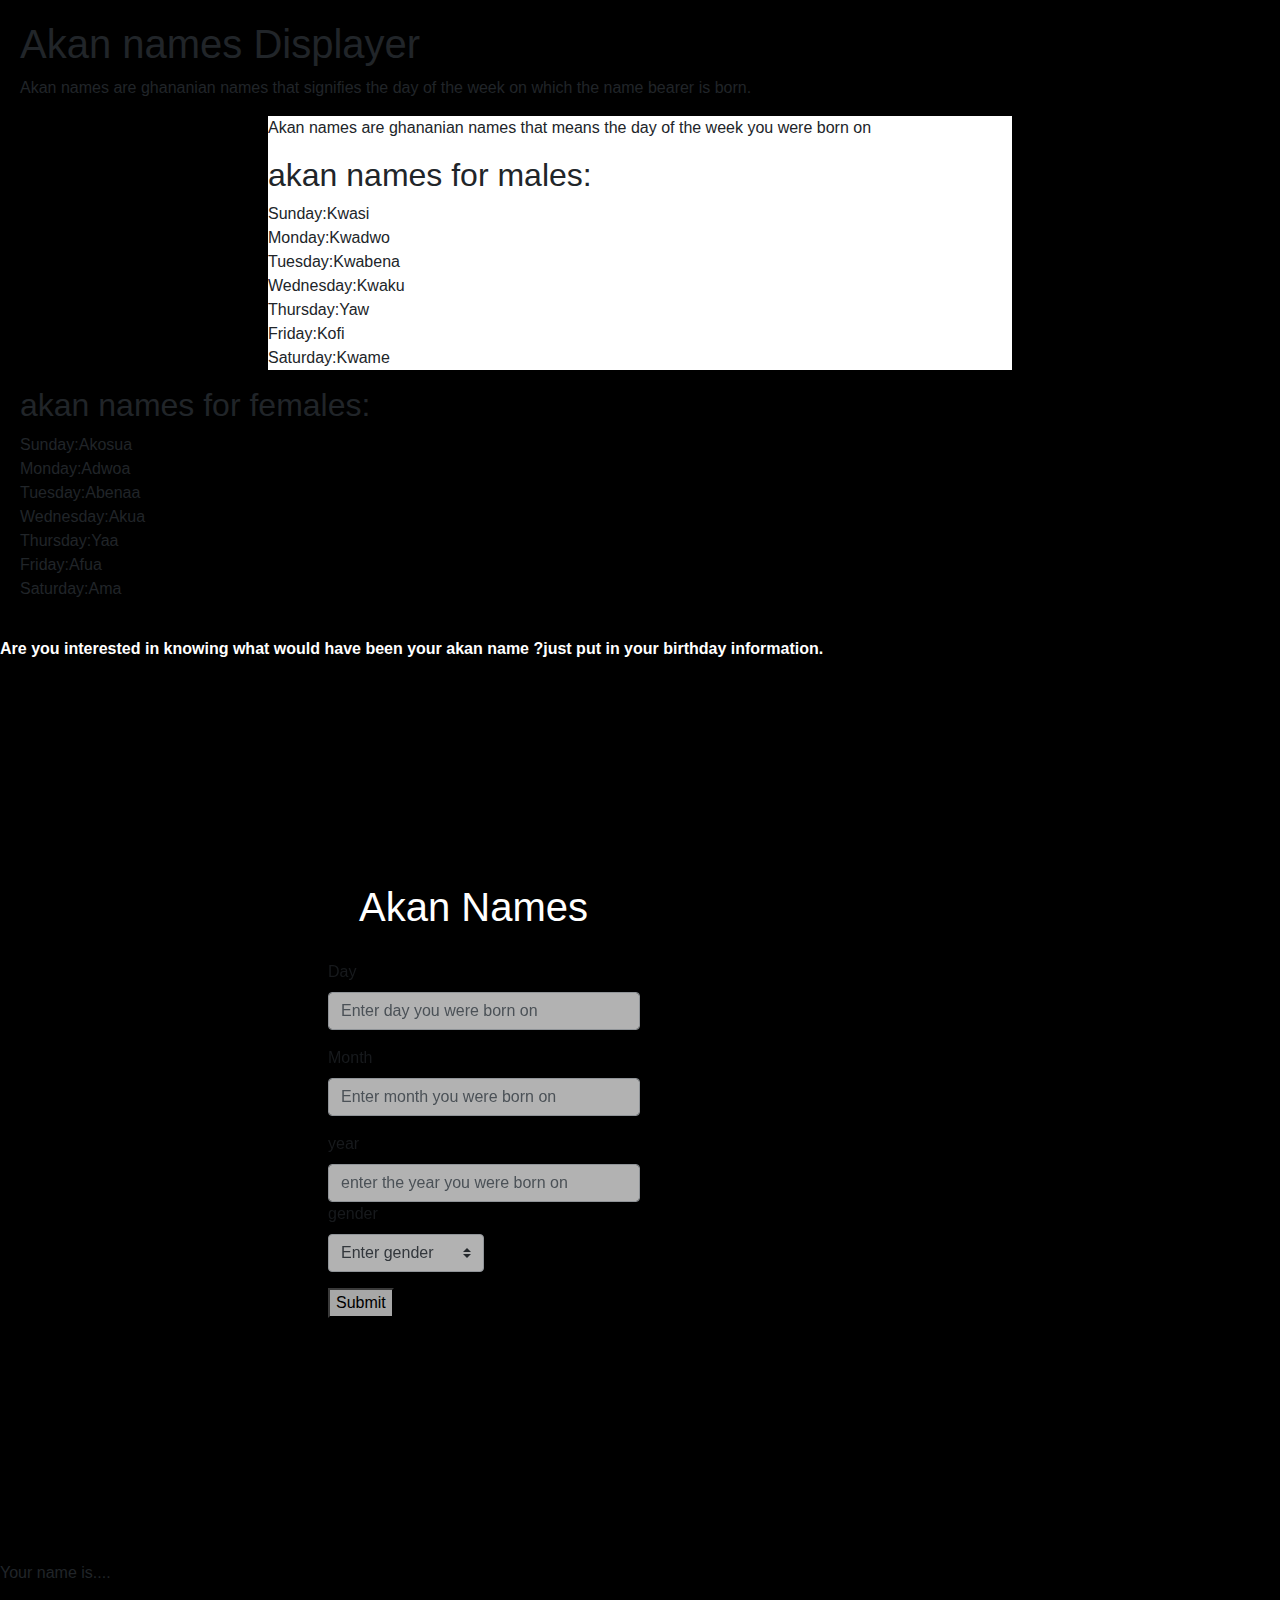
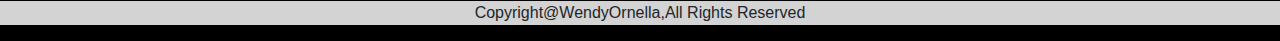
<file: index.html>
<!DOCTYPE html>
<html lang="en">

<head>
  <meta charset="UTF-8">
  <meta name="viewport" content="width=device-width, initial-scale=1.0">
  <meta http-equiv="X-UA-Compatible" content="ie=edge">
  <title>Document</title>
  <link href="css/bootstrap.css" rel="stylesheet" type="text/css" media="all">
  <link href="css/birthday.css" rel="stylesheet" type="text/css">

</head>

<body id="body">
  <div class=card-body>

    <h1 class="haeder">Akan names Displayer</h1>
    <p id="anitha">Akan names are ghananian names that signifies the day of the week on which the name bearer is
      born.<br>
    </p>
    <div class="card-one">
      <p>Akan names are ghananian names that means the day of the week you were born on</p>
      <div class="card-bodyone">

        <div class="akannames">
          <h2>akan names for males:</h2>
          <ul class="list-unstyled">
            <li>Sunday:Kwasi</li>
            <li>Monday:Kwadwo</li>
            <li>Tuesday:Kwabena</li>
            <li>Wednesday:Kwaku</li>
            <li>Thursday:Yaw</li>
            <li>Friday:Kofi</li>
            <li>Saturday:Kwame</li>
            <ul>
        </div>
      </div>
    </div>
    <div class="card-two">
      <div class="card-bodytwo">
        <div class="akanfemale">
          <h2>akan names for females:</h2>
          <ul class="list-unstyled">
            <li>Sunday:Akosua</li>
            <li>Monday:Adwoa</li>
            <li>Tuesday:Abenaa</li>
            <li>Wednesday:Akua</li>
            <li>Thursday:Yaa</li>
            <li>Friday:Afua</li>
            <li>Saturday:Ama</li>
            <ul>
        </div>
      </div>
    </div>
  </div>
  <p class="paragraph"><strong>Are you interested in knowing what would have
      been your akan name ?just put in your birthday information.</strong>
  </p>
  <div class="container">
    <h1 class="h1">Akan Names</h1>
    <div class="card">
      <div class="card-body">
        <div class="form-group">
          <label for="exampleInputEmail1">Day</label>
          <input type="email" class="form-control" id="Day" placeholder="Enter day you were born on">
        </div>
        <div class="form-group">
          <label for="InputMonth">Month</label>
          <input type="text" class="form-control" id="Month" placeholder="Enter month you were born on">
        </div>
        <div class="input">
          <label>year</label>
          <input class="form-control" id="year" placeholder="enter the year you were born on" required></input>
          <div class="form-group">
            <label>gender</label>
            <select class="custom-select" id="gender" required>
              <option value="">Enter gender</option>
              <option value="male">Male</option>
              <option value="female">Female</option>
            </select>
            <div class="invalid-feedback">Please enter your gender</div>
          </div>
        </div>
        <button onclick="userInformation()">Submit</button>
      </div>
    </div>
  </div>
  <p id="paragraph">Your name is....</p>
  <footer id="footer">
    <p>Copyright@WendyOrnella,All Rights Reserved</p>
  </footer>
  <script src="js/script.js"></script>
</body>

</html>
</file>
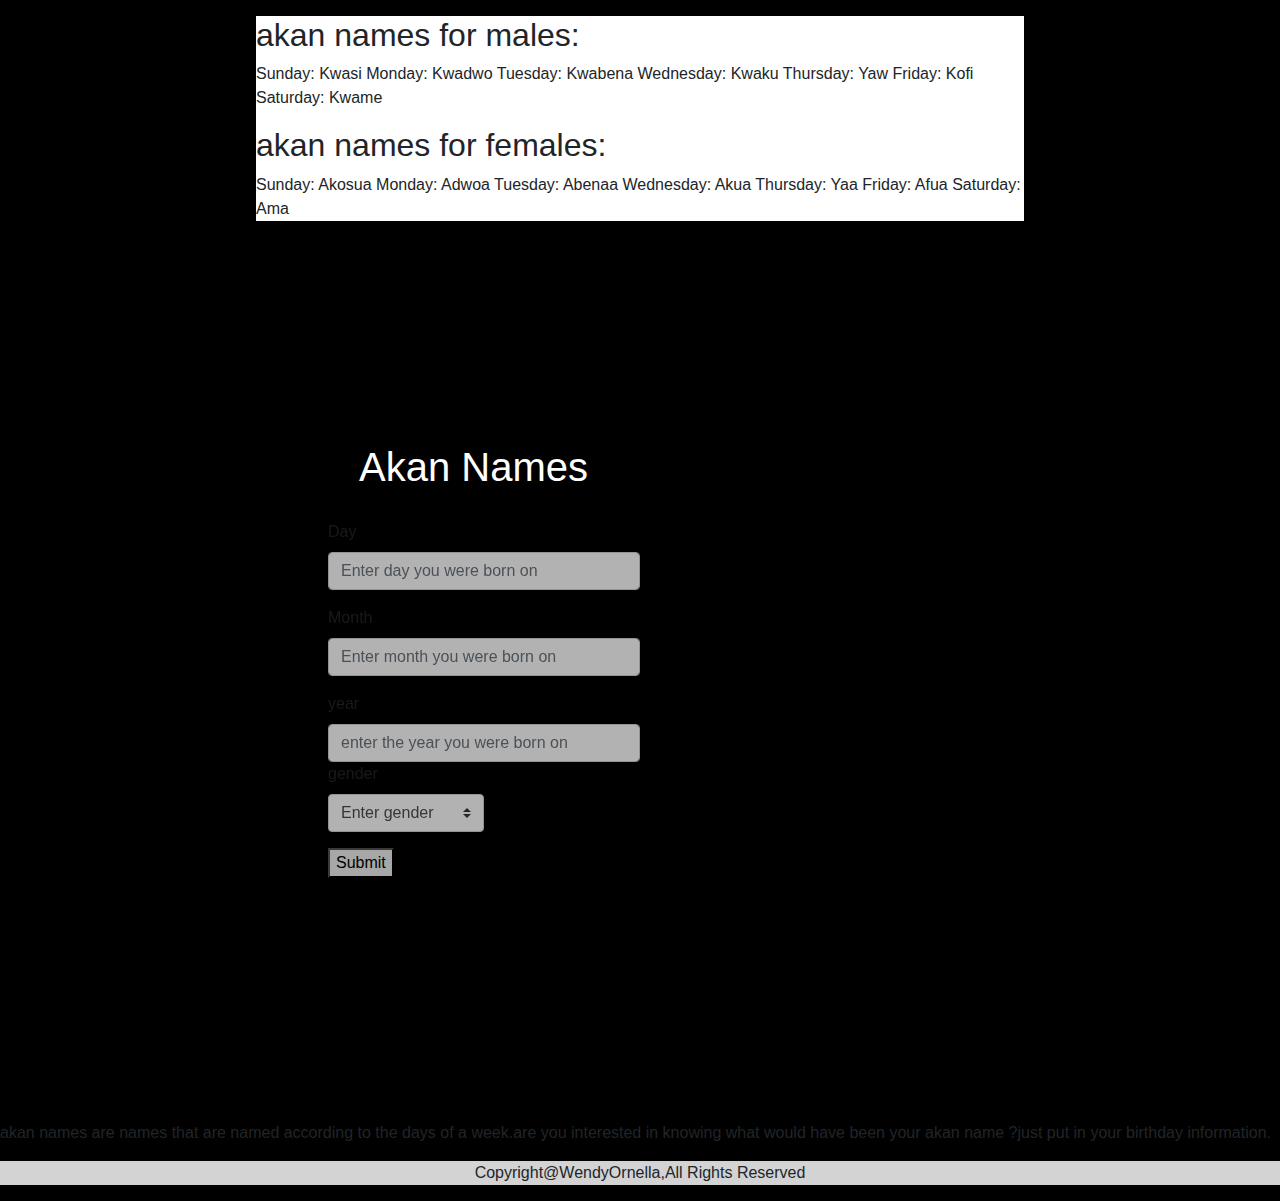
<file: birthday.html>
<!DOCTYPE html>
<html lang="en">

<head>
  <meta charset="UTF-8">
  <meta name="viewport" content="width=device-width, initial-scale=1.0">
  <meta http-equiv="X-UA-Compatible" content="ie=edge">
  <title>Document</title>
  <link href="css/bootstrap.css" rel="stylesheet" type="text/css" media="all">
  <link href="css/birthday.css" rel="stylesheet" type="text/css">

</head>

<body id="body">
  <div class="card-one">
    <div class="card-bodyone">
      <p>
        <h2>akan names for males:</h2>
        <p>Sunday: Kwasi

          Monday: Kwadwo

          Tuesday: Kwabena

          Wednesday: Kwaku

          Thursday: Yaw

          Friday: Kofi

          Saturday: Kwame</p>
        <h2>akan names for females:</h2>

        <p>Sunday: Akosua

          Monday: Adwoa

          Tuesday: Abenaa

          Wednesday: Akua

          Thursday: Yaa

          Friday: Afua

          Saturday: Ama</p>
      </p>
    </div>
  </div>


  <div class="container">
    <h1 class="h1">Akan Names</h1>
    <div class="card">
      <div class="card-body">



        <div class="form-group">
          <label for="exampleInputEmail1">Day</label>
          <input type="email" class="form-control" id="Day" placeholder="Enter day you were born on">
        </div>



        <div class="form-group">
          <label for="InputMonth">Month</label>
          <input type="text" class="form-control" id="Month" placeholder="Enter month you were born on">

        </div>
        <div class="input">
          <label>year</label>

          <input class="form-control" id="year" placeholder="enter the year you were born on" required></input>

          <div class="form-group">
            <label>gender</label>
            <select class="custom-select" id="gender" required>
              <option value="">Enter gender</option>
              <option value="male">Male</option>
              <option value="female">Female</option>

            </select>
            <div class="invalid-feedback">Please enter your gender</div>
          </div>
        </div>
        <button onclick="userInformation()">Submit</button>



      </div>
    </div>
  </div>
  <p id="paragraph">
    akan names are names that are named according to the days of a week.are you interested in knowing what would have
    been your akan name ?just put in your birthday information.<br></p>




  <footer id="footer">
    <p>Copyright@WendyOrnella,All Rights Reserved</p>
  </footer>
  <script src="js/script.js"></script>
</body>

</html>
</file>
<file: css/birthday.css>
.form-group {
  width: 50%;
}

.input {
  width: 50%;
}

#body {
  background: black;
  background-size: cover;
  background-repeat: no-repeat;

}

.card {
  width: 60%;

  margin-right: 20%;
  margin-left: 20%;
  margin-bottom: 20%;
  opacity: 0.7;
  background-color: transparent;
}

.card-one {
  background-color: white;
  width: 60%;
  margin-left: 20%;


}

.h1 {
  text-align: center;
  margin-top: 20%;
  color: white;
  margin-right: 30%;
}

#footer {
  text-align: center;
  background: lightgrey;
}

.btn btn-light {
  width: 10%;
}

.paragraph {
  color: white;
}
</file>
